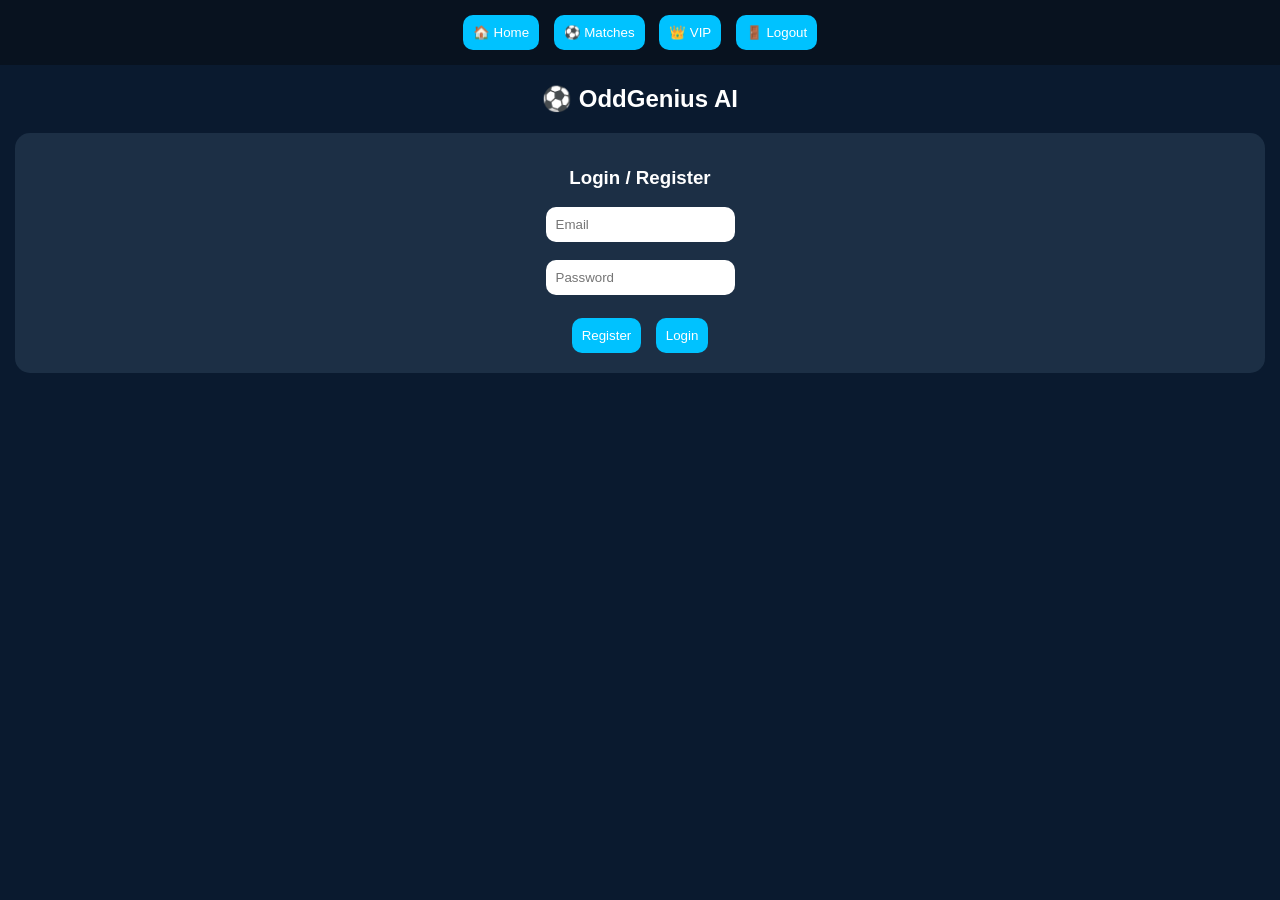
<file: index.html>
<!DOCTYPE html>
<html lang="en">
<head>
<meta charset="UTF-8">
<title>OddGenius PRO</title>
<meta name="viewport" content="width=device-width, initial-scale=1.0">

<style>
body{margin:0;font-family:Arial;background:#0a1a2f;color:white;text-align:center;}
.nav{background:#08121f;padding:10px;}
button{padding:10px;border:none;border-radius:10px;margin:5px;background:#00c2ff;color:white;}
.card{background:#1c2f45;margin:15px;padding:15px;border-radius:15px;}
.match{background:#233a55;margin:10px;padding:15px;border-radius:10px;}
input,select{padding:10px;border-radius:10px;border:none;}
</style>
</head>

<body>

<div class="nav">
<button onclick="show('home')">🏠 Home</button>
<button onclick="show('matches')">⚽ Matches</button>
<button onclick="show('vip')">👑 VIP</button>
<button onclick="logout()">🚪 Logout</button>
</div>

<h2 onclick="tapAdmin()">⚽ OddGenius AI</h2>

<!-- LOGIN -->
<div id="login">
<div class="card">
<h3>Login / Register</h3>
<input id="email" placeholder="Email"><br><br>
<input id="pass" type="password" placeholder="Password"><br><br>
<button onclick="register()">Register</button>
<button onclick="loginUser()">Login</button>
</div>
</div>

<!-- HOME -->
<div id="home" style="display:none">
<div class="card">
<h3 id="welcome"></h3>
</div>

<div class="card">
<h3>💰 Help</h3>
<p>Lipa Mix: <b>0702289410 (SALEHE MGONJA)</b></p>
<p>WhatsApp: <b>0757453979</b></p>

<a href="https://wa.me/255757453979" target="_blank">
<button>📲 WhatsApp</button>
</a>
</div>
</div>

<!-- MATCHES -->
<div id="matches" style="display:none">
<div class="card">
<button onclick="loadToday()">Today</button>
<button onclick="loadTomorrow()">Tomorrow</button>
<button onclick="loadLive()">Live</button>
</div>
<div id="results"></div>
</div>

<!-- VIP -->
<div id="vip" style="display:none">
<div class="card">
<h3>Enter VIP Code</h3>
<input id="vipCode">
<button onclick="activateVIP()">Activate</button>
</div>

<div id="vipArea" style="display:none">
<button onclick="openVIP()">🚀 Enter VIP</button>
</div>
</div>

<!-- VIP PAGE -->
<div id="vipPage" style="display:none">
<h2>👑 VIP STRONG PICKS</h2>
<button onclick="loadVIP()">Generate VIP</button>
<div id="vipResults"></div>
</div>

<!-- ADMIN -->
<div id="admin" style="display:none">
<div class="card">
<h3>🔐 Admin Dashboard</h3>

<select id="days">
<option value="1">1 Day</option>
<option value="7">1 Week</option>
<option value="30">1 Month</option>
</select>

<br><br>

<button onclick="genCode()">Generate VIP Code</button>

<p id="codeOut"></p>

</div>
</div>

<script>

// API
const API_KEY="109d084d11d7d324358664fe158a41c9";

// NAV
function show(x){
["home","matches","vip","vipPage","admin"].forEach(i=>{
document.getElementById(i).style.display="none";
});
document.getElementById(x).style.display="block";
}

// LOGIN
function register(){
localStorage.setItem(email.value,pass.value);
alert("Registered");
}

function loginUser(){
if(localStorage.getItem(email.value)===pass.value){
localStorage.setItem("user",email.value);
login.style.display="none";
show("home");
welcome.innerText="Welcome "+email.value;
}else alert("Wrong");
}

function logout(){
localStorage.removeItem("user");
location.reload();
}

// AUTO LOGIN
window.onload=function(){
let u=localStorage.getItem("user");
if(u){
login.style.display="none";
show("home");
welcome.innerText="Welcome "+u;

let vip=localStorage.getItem("vip_"+u);
if(vip && Date.now()<vip){
vipArea.style.display="block";
}
}
}

// FETCH MATCHES
async function fetchMatches(url){

results.innerHTML="⏳ Loading...";

try{
let res=await fetch(url,{headers:{"x-apisports-key":API_KEY}});
let data=await res.json();

if(!data.response || data.response.length===0){
results.innerHTML="❌ No matches";
return;
}

let matches=data.response.slice(0,8);
displayMatches(matches);

}catch(e){
results.innerHTML="⚠️ API Error / Limit";
}
}

// DISPLAY
function displayMatches(matches){

let out="";

matches.forEach(g=>{

let date=g.fixture.date.split("T")[0];
let time=g.fixture.date.split("T")[1].slice(0,5);

let tip=getPrediction();
let conf=getConfidence();

out+=`
<div class="match">
<h3>${g.teams.home.name} vs ${g.teams.away.name}</h3>
<p>${g.league.name}</p>
<p>${date} ${time}</p>
<p>Tip: ${tip}</p>
<p>Accuracy: ${conf}%</p>
</div>`;
});

results.innerHTML=out;
}

// AI
function getPrediction(){
return ["Over 2.5","GG","Home Win"][Math.floor(Math.random()*3)];
}

function getConfidence(){
return Math.floor(Math.random()*20)+70;
}

// BUTTONS
function loadToday(){
fetchMatches(`https://v3.football.api-sports.io/fixtures?date=${getDate(0)}`);
}
function loadTomorrow(){
fetchMatches(`https://v3.football.api-sports.io/fixtures?date=${getDate(1)}`);
}
function loadLive(){
fetchMatches(`https://v3.football.api-sports.io/fixtures?live=all`);
}

// DATE
function getDate(offset=0){
let d=new Date();
d.setDate(d.getDate()+offset);
return d.toLocaleDateString('en-CA');
}

// VIP
function activateVIP(){
let code=vipCode.value;
let exp=localStorage.getItem(code);
let u=localStorage.getItem("user");

if(exp && Date.now()<exp){
localStorage.setItem("vip_"+u,exp);
vipArea.style.display="block";
alert("VIP Activated");
}else alert("Invalid code");
}

function openVIP(){
show("vipPage");
}

// VIP PICKS
async function loadVIP(){

vipResults.innerHTML="⏳ Loading VIP...";

try{
let res=await fetch(`https://v3.football.api-sports.io/fixtures?next=10`,{
headers:{"x-apisports-key":API_KEY}
});

let data=await res.json();

let picks=data.response.sort(()=>0.5-Math.random()).slice(0,4);

let out="";

picks.forEach(g=>{
let tip=["Over 1.5","GG","1X"][Math.floor(Math.random()*3)];
let conf=Math.floor(Math.random()*5)+92;

out+=`
<div class="match">
<h3>${g.teams.home.name} vs ${g.teams.away.name}</h3>
<p>${g.league.name}</p>
<p>🔥 ${tip}</p>
<p>🎯 ${conf}%</p>
</div>`;
});

vipResults.innerHTML=out;

}catch(e){
vipResults.innerHTML="⚠️ Error / Limit";
}
}

// ✅ FIXED ADMIN
function genCode(){
let code="VIP"+Math.floor(Math.random()*999999);

// HAPA NDIPO ILIKUWA KOSA
let selectedDays=document.getElementById("days").value;

let exp=Date.now()+selectedDays*86400000;

localStorage.setItem(code,exp);
document.getElementById("codeOut").innerText=code;
}

// SECRET ADMIN
let taps=0;

function tapAdmin(){
taps++;

if(taps==5){
let p=prompt("Enter Admin Password");
if(p==="admin123") show("admin");
taps=0;
}

setTimeout(()=>taps=0,2000);
}

</script>

</body>
</html>
</file>
